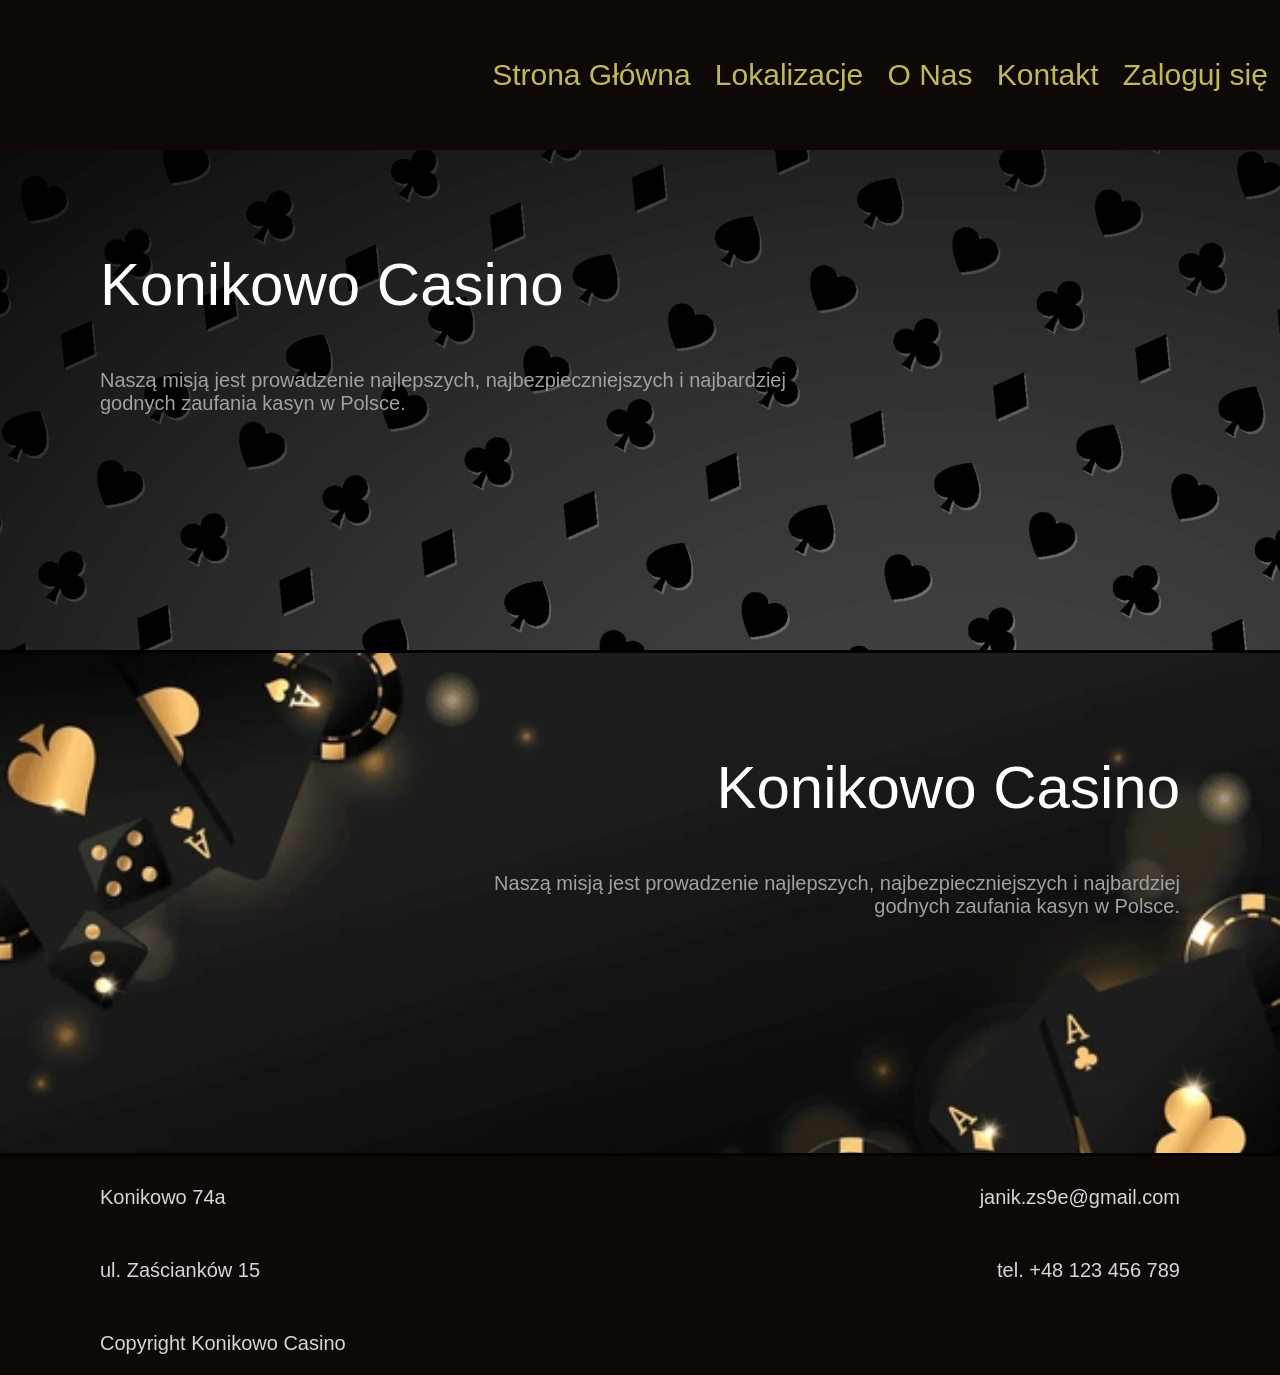
<file: index.html>
<!DOCTYPE html>
<html lang="pl">
<head>
    <meta charset="UTF-8">
    <meta name="viewport" content="width=device-width, initial-scale=1.0">
    <title>Baza danych</title>
    <link rel="stylesheet" href="style.css">
    <script src="templates.js"></script>
    <script src="login.js"></script>
</head>
<body onload="load_header()">
    <div class="info-b1"> 
        <div class="info-header"> Konikowo Casino </div>
        <div class="info"> 
            <p> Naszą misją jest prowadzenie najlepszych, najbezpieczniejszych i najbardziej godnych zaufania kasyn w Polsce.</p>
        </div>
    </div>
    <div class="info-b2"> 
        <div class="info-header"> Konikowo Casino </div>
        <div class="info"> 
            <p> Naszą misją jest prowadzenie najlepszych, najbezpieczniejszych i najbardziej godnych zaufania kasyn w Polsce.</p>
        </div>
    </div>
</body>
</html>
</file>
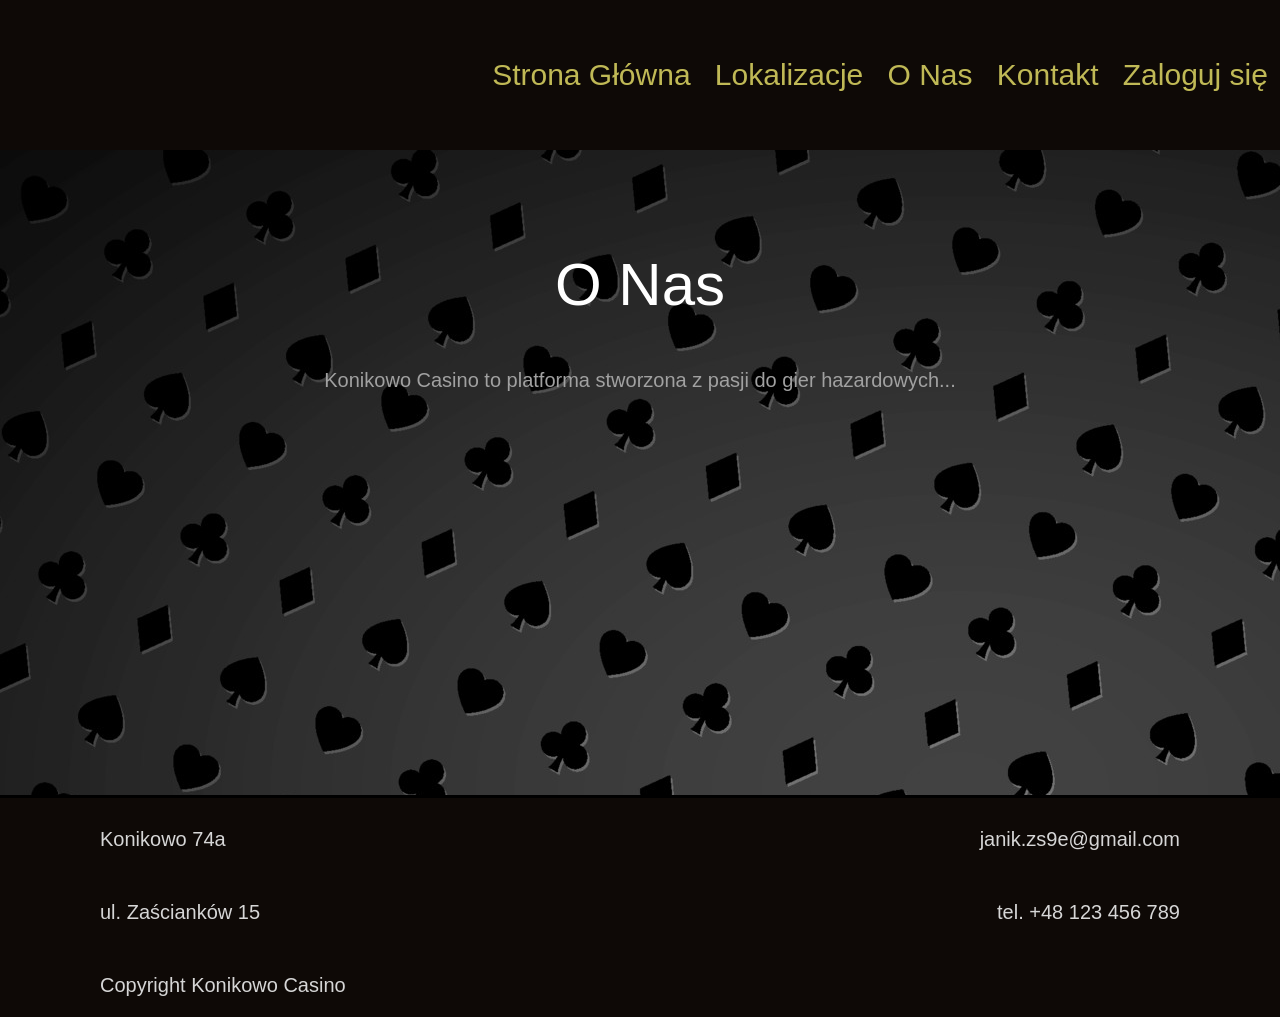
<file: about/index.html>
<!DOCTYPE html>
<html lang="pl">
<head>
    <meta charset="UTF-8">
    <meta name="viewport" content="width=device-width, initial-scale=1.0">
    <title>Konikowo Casino - O Nas</title>
    <link rel="stylesheet" href="../style.css">
    <script src="../templates.js"></script>
</head>
<body onload="load_header()">
    <div class="info-b3"> 
        <div class="info-header"> O Nas </div>
        <div class="info-c"> 
            <p> Konikowo Casino to platforma stworzona z pasji do gier hazardowych...</p>
        </div>
    </div>
</body>
</html>
</file>
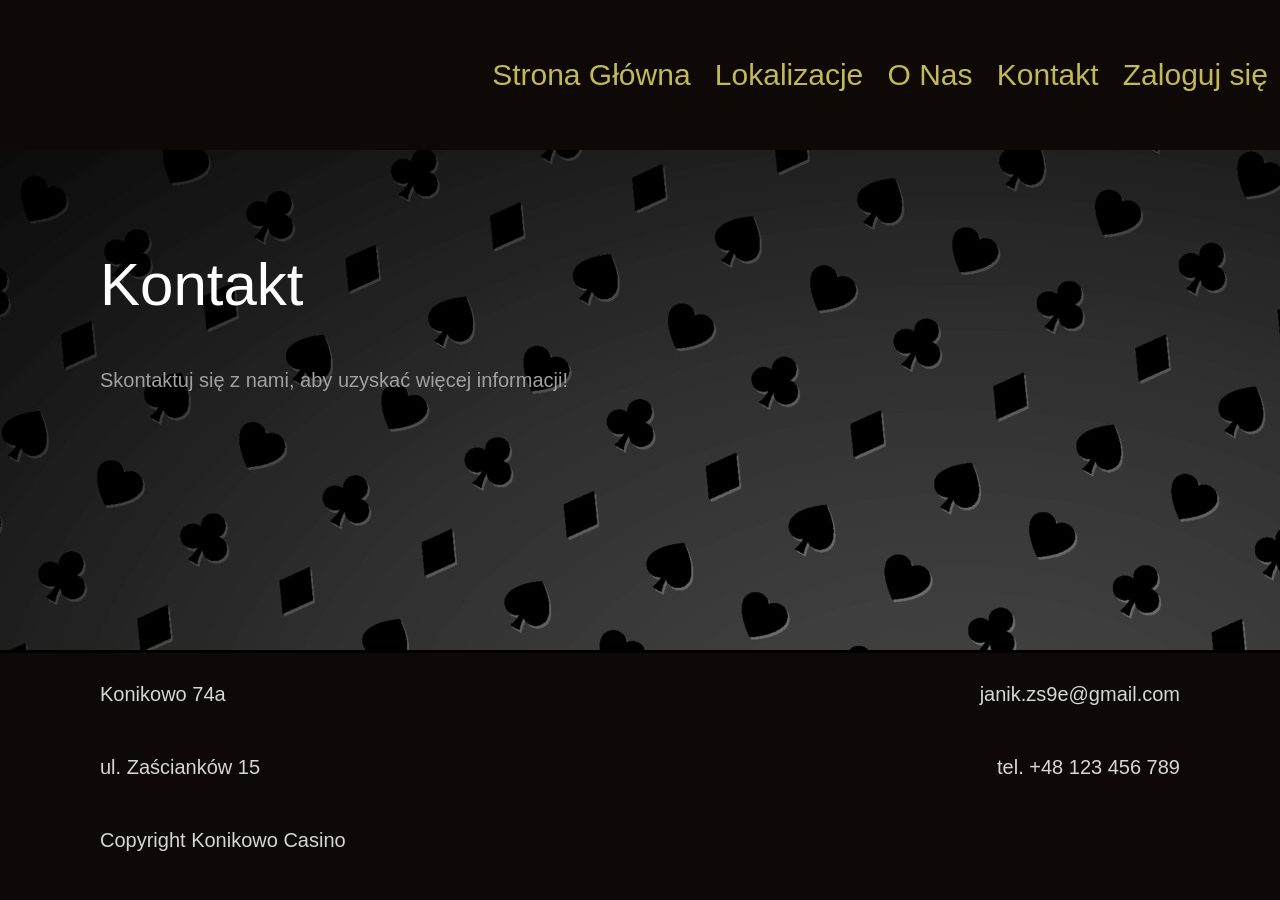
<file: contact/index.html>
<!DOCTYPE html>
<html lang="pl">
<head>
    <meta charset="UTF-8">
    <meta name="viewport" content="width=device-width, initial-scale=1.0">
    <title>Konikowo Casino - Kontakt</title>
    <link rel="stylesheet" href="../style.css">
    <script src="../templates.js"></script>
</head>
<body onload="load_header()">
    <div class="info-b1"> 
        <div class="info-header"> Kontakt </div>
        <div class="info"> 
            <p> Skontaktuj się z nami, aby uzyskać więcej informacji! </p>
        </div>
    </div>
</body>
</html>
</file>
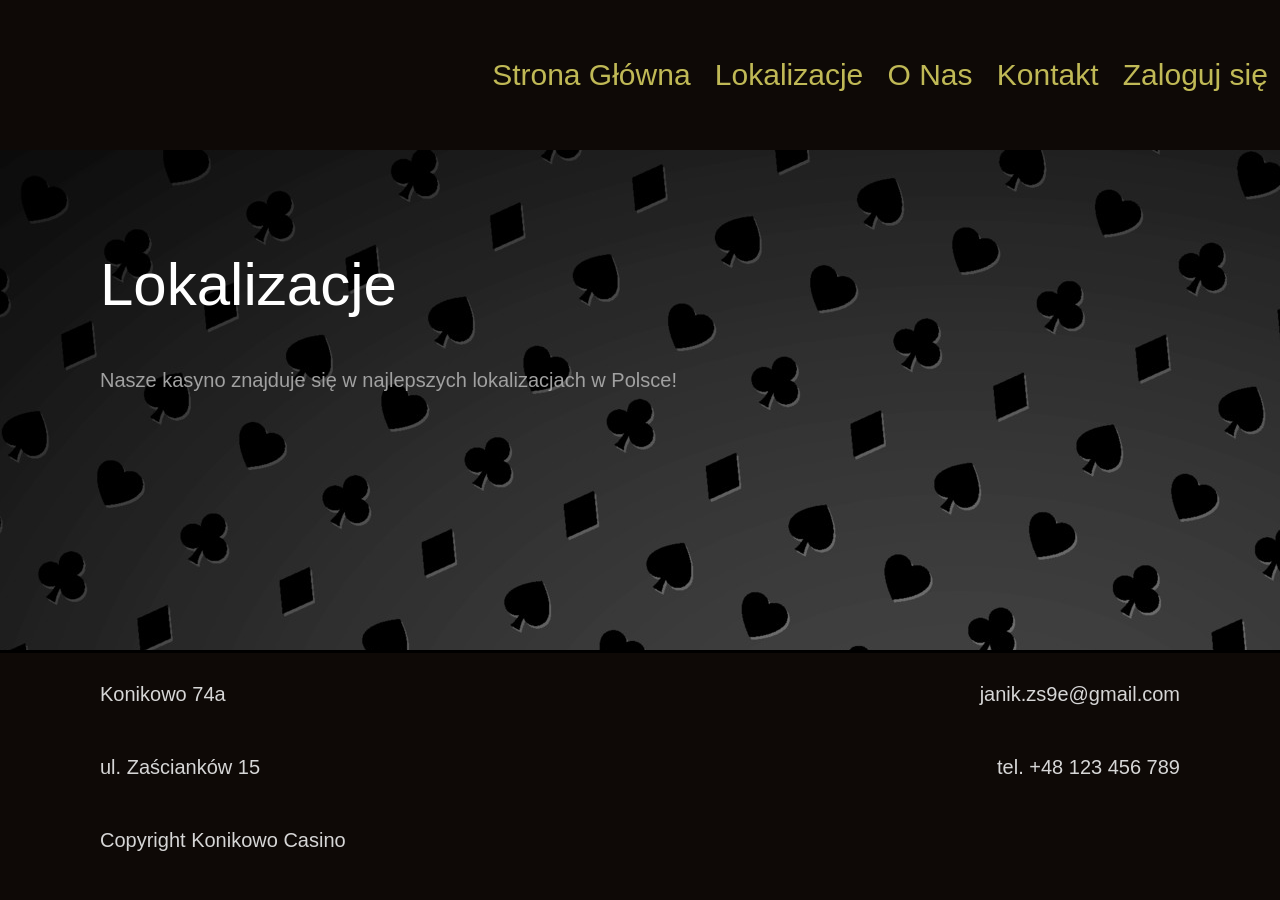
<file: locations/index.html>
<!DOCTYPE html>
<html lang="pl">
<head>
    <meta charset="UTF-8">
    <meta name="viewport" content="width=device-width, initial-scale=1.0">
    <title>Konikowo Casino - Lokalizacje</title>
    <link rel="stylesheet" href="../style.css">
    <script src="../templates.js"></script>
</head>
<body onload="load_header()">
    <div class="info-b1"> 
        <div class="info-header"> Lokalizacje </div>
        <div class="info"> 
            <p> Nasze kasyno znajduje się w najlepszych lokalizacjach w Polsce! </p>
        </div>
    </div>
</body>
</html>
</file>
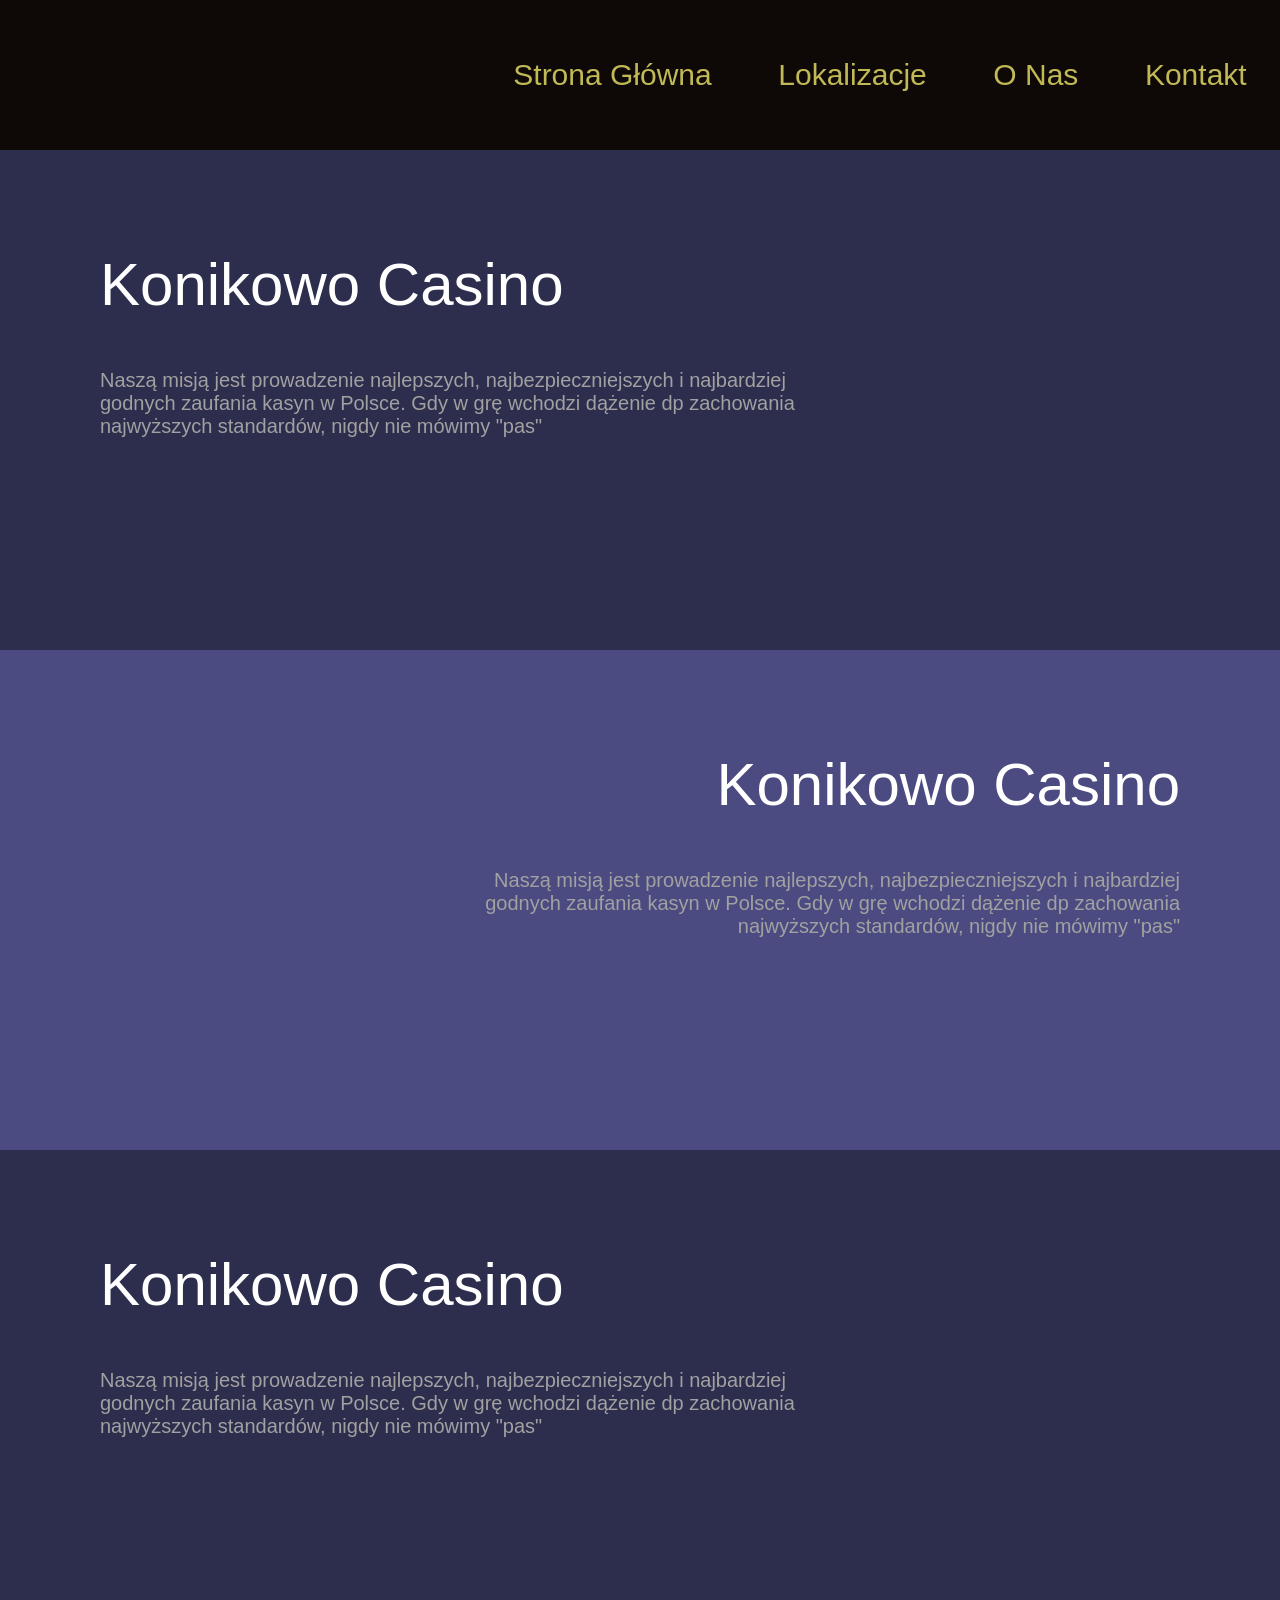
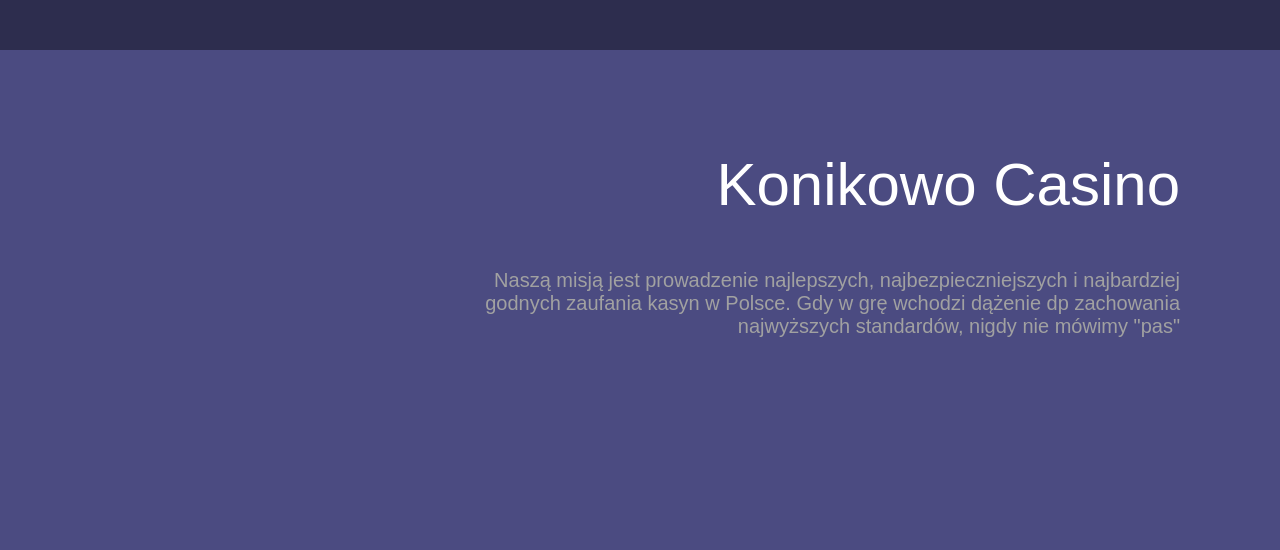
<file: o_nas/index.html>
<!DOCTYPE html>
<html lang="pl">
<head>
    <meta charset="UTF-8">
    <meta name="viewport" content="width=device-width, initial-scale=1.0">
    <title>Baza danych</title>
    <style> 
        .top-bar {
            height: 150px;
            display: flex;
            justify-content: space-between;
            align-items: center;
        }
        .top-text {
            color: rgb(192, 185, 86);
            font-size: 30px;
        }
        .top-text:hover {
            color: rgb(255, 249, 215);
            transition: 0.1s;
        }
        .text-headers {
            display: flex;
            justify-content: space-around;
            width: 800px;
        }
        body {
            margin: 0px;
            background-color: rgb(14, 9, 6);
            font-family: "Arial";
        }
        .info-b2,
        .info-b1 {
            display: flex;
            flex-direction: column;
            width: calc(100% - 200px);
            height: 500px;
            background-color: rgb(45, 45, 78);
            padding-inline: 100px;
        }
        .info-b2 {
            justify-content: right;
            text-align: right;
            background-color: rgb(75, 75, 129);
        }
        .info-b2 > .info {
            justify-content: right;
        }

        .info-header {
            color: white;
            font-size: 60px;
            padding-top: 100px;
            margin-bottom: 30px;
        }
        .info {
            display: flex;
            color: rgb(161, 161, 161);
            font-size: 20px;
            width: 100%;
        }
        .info > p {
            max-width: 700px;
        }
    </style>
</head>
<body>
    <div class="top-bar"> 
        <div class="logo"> </div>
        <div class="text-headers">
            <p1 class="top-text"> Strona Główna </p1> 
            <p1 class="top-text"> Lokalizacje </p1> 
            <p1 class="top-text"> O Nas </p1> 
            <p1 class="top-text"> Kontakt </p1> 
        </div>
    </div> 
    <div class="info-b1"> 
        <div class="info-header"> Konikowo Casino </div>
        <div class="info"> 
            <p> Naszą misją jest prowadzenie najlepszych, 
            najbezpieczniejszych i najbardziej godnych
            zaufania kasyn w Polsce. Gdy w grę wchodzi
            dążenie dp zachowania najwyższych standardów, nigdy
            nie mówimy "pas" </p>
        </div>
    </div>
    <div class="info-b2"> 
        <div class="info-header"> Konikowo Casino </div>
        <div class="info"> 
            <p> Naszą misją jest prowadzenie najlepszych, 
            najbezpieczniejszych i najbardziej godnych
            zaufania kasyn w Polsce. Gdy w grę wchodzi
            dążenie dp zachowania najwyższych standardów, nigdy
            nie mówimy "pas" </p>
        </div>
    </div>
    <div class="info-b1"> 
        <div class="info-header"> Konikowo Casino </div>
        <div class="info"> 
            <p> Naszą misją jest prowadzenie najlepszych, 
            najbezpieczniejszych i najbardziej godnych
            zaufania kasyn w Polsce. Gdy w grę wchodzi
            dążenie dp zachowania najwyższych standardów, nigdy
            nie mówimy "pas" </p>
        </div>
    </div>
    <div class="info-b2"> 
        <div class="info-header"> Konikowo Casino </div>
        <div class="info"> 
            <p> Naszą misją jest prowadzenie najlepszych, 
            najbezpieczniejszych i najbardziej godnych
            zaufania kasyn w Polsce. Gdy w grę wchodzi
            dążenie dp zachowania najwyższych standardów, nigdy
            nie mówimy "pas" </p>
        </div>
    </div>
</body>
</html>
</file>
<file: style.css>
html {
    height: 100%;
}
.top-bar {
    height: 150px;
    display: flex;
    justify-content: space-between;
    align-items: center;
}
.top-text {
    color: rgb(192, 185, 86);
    font-size: 30px;
    user-select: none;
    text-decoration: none;
}
.top-text:hover {
    color: rgb(255, 249, 215);
    transition: 0.1s;
}
.text-headers {
    display: flex;
    justify-content: space-around;
    width: 800px;
}
body {
    height: 100%;
    margin: 0px;
    background-color: rgb(14, 9, 6);
    font-family: "Arial";
}
.info-b3,
.info-b2,
.info-b1 {
    display: flex;
    flex-direction: column;
    width: calc(100% - 200px);
    height: 500px;
    background-image: url("resource/bg2.png");
    padding-inline: 100px;
    border-bottom: 3px solid rgb(0, 0, 0);
}
.info-b2 {
    justify-content: right;
    text-align: right;
    background-image: url("resource/background1.png");
    background-size: cover;
}
.info-b2 > .info {

    justify-content: right;
}
.info-b3 {
    text-align: center;
    height: fit-content;
    min-height: calc(100% - 255px);
}

.info-header {
    color: white;
    font-size: 60px;
    padding-top: 100px;
    margin-bottom: 30px;
}
.info-l,
.info-c,
.info {
    display: flex;
    color: rgb(161, 161, 161);
    font-size: 20px;
    width: 100%;
}
.info > p {
    max-width: 700px;
}
.info-l {
    font-size: 30px;
    align-items: center;
    flex-direction: column;
}
.info-c {
    align-items: center;
    text-align: left;
    flex-direction: column;
}
.login-input,
.login-input-c {
    font-size: 30px;
    width: 300px;
    background-color: rgb(216, 216, 216);
}
.login-input-c {
    color: rgb(216, 216, 216);
    background-color: rgb(56, 56, 56);
    margin-top: 40px;
    width: 309px;
}

.info-inp > p {
    max-width: 300px;
}
.text-footer {
    margin: 10px;
    margin-inline: 100px;
    color: rgb(214, 214, 214);
    font-size: 20px;
    user-select: none;
    text-decoration: none;
    text-align: center;
}
.row-footer {
    display: flex;
    justify-content: space-between;
    margin-bottom: 10px;
}
.popup {
    width: 80%;
    border-radius: 50px;
    margin: 10%;
    top: 0px;
    position: fixed;
}
.bottom-bar {
    height: 100px;
}
.error {
    color: rgb(192, 30, 30);
}
</file>
